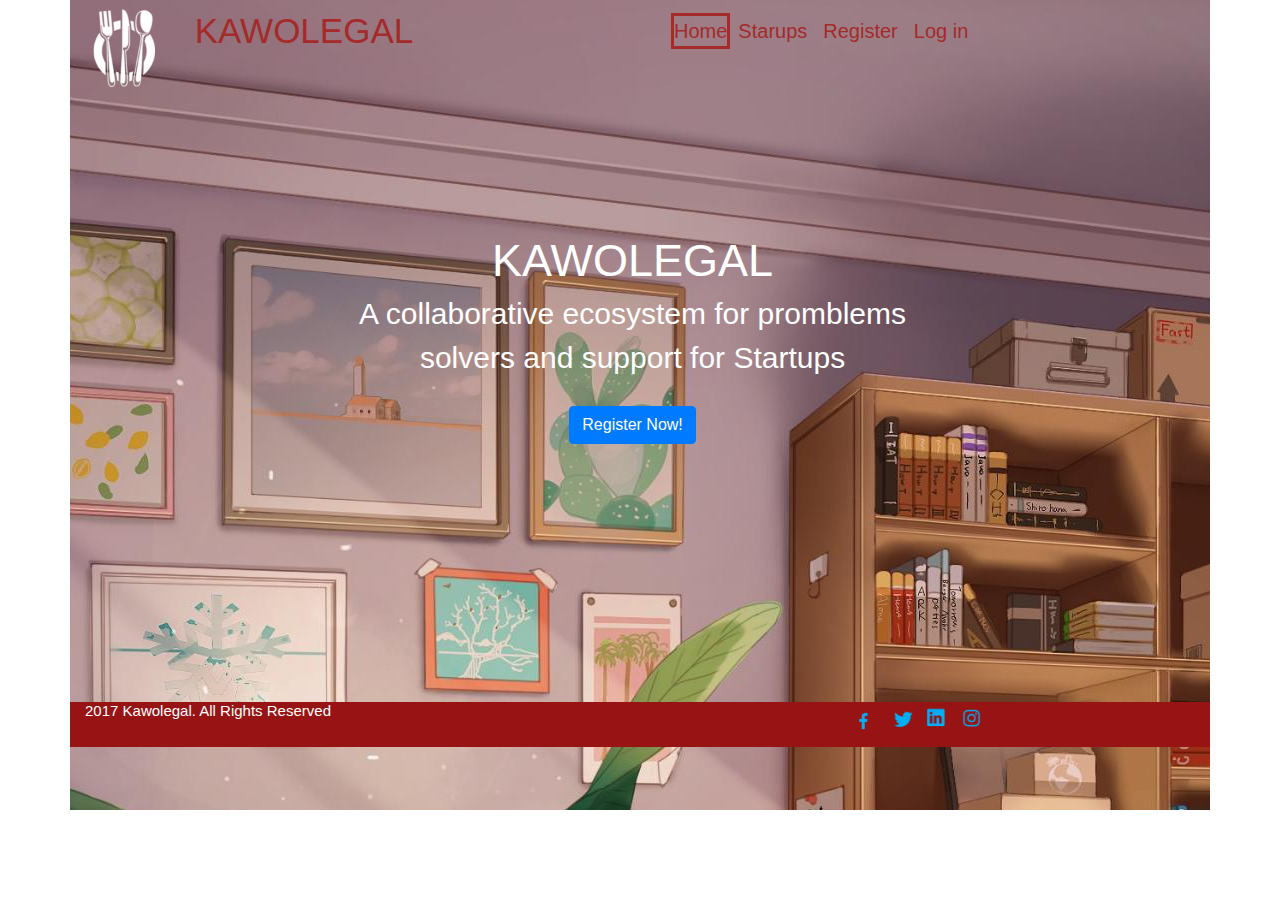
<file: index.html>
<!DOCTYPE html>
<html>
<head>
	<meta charset="utf-8">
	<title>KAWO LEGAL</title>

	<link rel="stylesheet" type="text/css" href="css/bootstrap.min.css">
	<link rel="stylesheet" type="text/css" href="index.css">

</head>
<body>

	<div class="container">
		<div class="row">
			<div class="col-md-12">

				<div class="row">

					<div class="col-md-3">
						<!-- Image and text -->
						<!-- <nav class="navbar navbar-light bg-light"> -->
 							 <a class="navbar-brand" href="#">
   							 	<img src="Images/2.png" width="100" height="100" class="d-inline-block align-top" alt="a">
   						 		KAWOLEGAL
  							</a>
						<!-- </nav> -->
					</div>

					<div class="col-md-3"></div>

					<div class="col-md-6" style="color: brown;">
						<nav class="navbar navbar-expand-lg navbar-brown bg-brown">
  							<a class="navbar-home" href="#">Home</a>
  								<button class="navbar-toggler" type="button" data-toggle="collapse" data-target="#navbarNavAltMarkup" aria-controls="navbarNavAltMarkup" aria-expanded="false" aria-label="Toggle navigation">
    							<span class="navbar-toggler-icon"></span>
  								</button>
  						<div class="collapse navbar-collapse" id="navbarNavAltMarkup">
    						<div class="navbar-nav" style="color: brown;">
      							<a class="nav-link active" href="#" style="color: brown; font-size: 20px;">Starups<span class="sr-only">(current)</span></a>
      							<a class="nav-link" href="#" style="color: brown; font-size: 20px;">Register</a>
      							<a class="nav-link" href="#" style="color: brown; font-size: 20px;">Log in</a>
   							 </div>
  						</div>
						</nav>
					</div>

				</div>

			</div>
		</div>
<!-- <p></p> -->
		<div class="row">
			<div class="col-md-12">
				<!-- <img src="Images/b.jpg" class="img" alt="b"> -->
				<div class="text-center" >
					<h3>KAWOLEGAL</h3>
					<h5>A collaborative ecosystem for promblems</h5><!-- <p></p> -->
					<h5>solvers and support for Startups</h5>
					<button type="button" class="btn btn-primary">Register Now!</button>
				</div>
			</div>
		</div>
<br><br><br><br><br><br><br><br><br><br><br><br><br><br><br><br><br><br><br><br><br><br><br><br><p></p>

		<div class="row">
			<div class="col-md-4 footer">
				<h6>2017 Kawolegal. All Rights Reserved</h6>
		</div>

		<div class="col-md-4">
		</div>
		<div class="col-md-4">
			<img src="Images/fb.png" width="40" height="40">
			<img src="Images/tw.png" width="30" height="30">
			<img src="Images/in.png" width="30" height="30">
			<img src="Images/ig.png" width="30" height="30">
		</div>
			</div>
	</div>	

		 
	




	<script type="text/javascript" src="js/jquery-3.6.0.min.js"></script>
	<script type="text/javascript" src="js/bootstrap.min.js"></script>
</body>
</html>
</file>
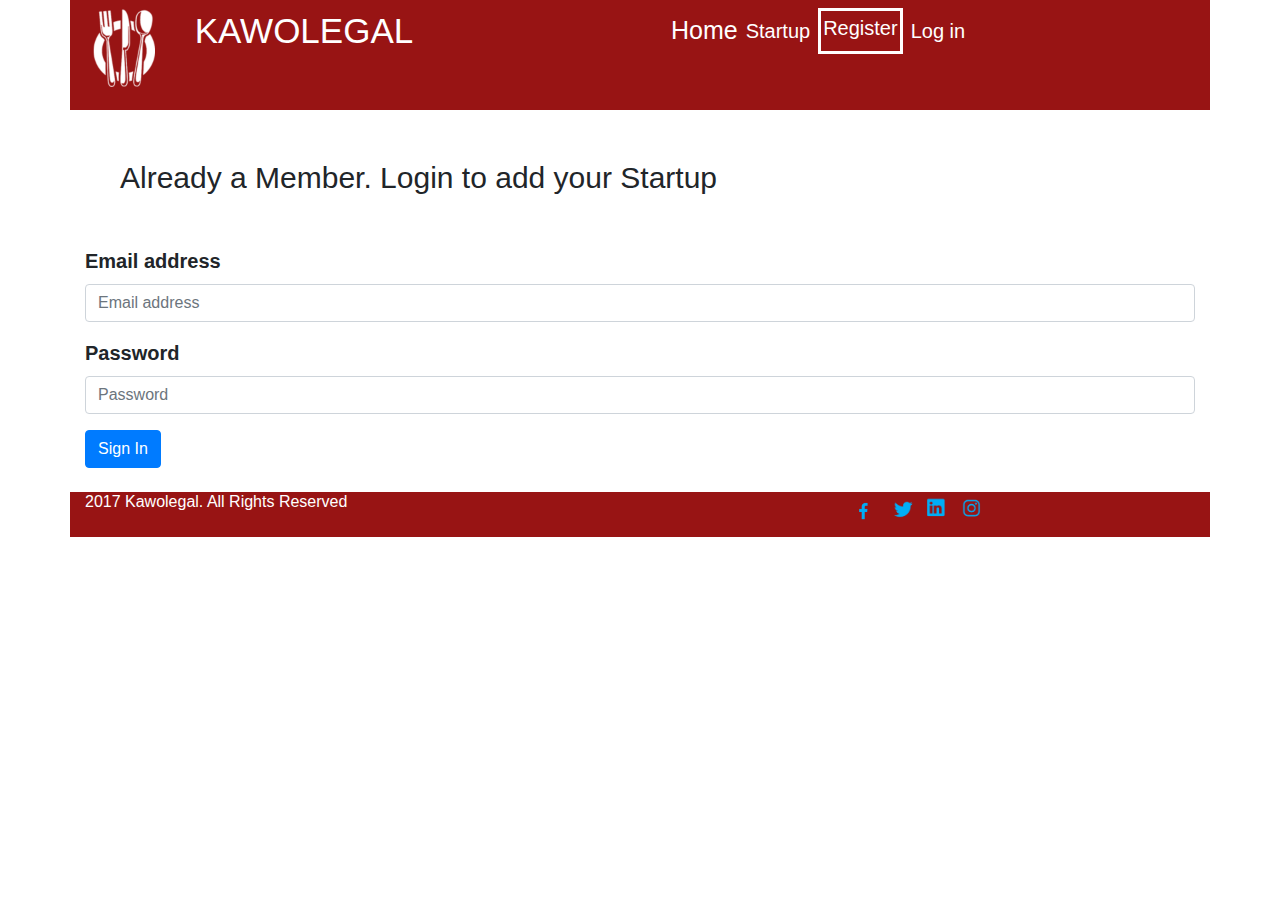
<file: login.html>
<!DOCTYPE html>
<html>
<head>
	<meta charset="utf-8">
	<title>LOG IN</title>

	<link rel="stylesheet" type="text/css" href="css/bootstrap.min.css">
	<link rel="stylesheet" type="text/css" href="login.css">

</head>
<body>


	<div class="container">
		<div class="row">
			<div class="col-md-12">
				
				<div class="row">

					<div class="col-md-3">
 							 <a class="navbar-brand" href="#">
   							 	<img src="Images/2.png" width="100" height="100" class="d-inline-block align-top" alt="a">
   						 		KAWOLEGAL
  							</a>
						<!-- </nav> -->
					</div>

					<div class="col-md-3"></div>

					<div class="col-md-6" style="color: white;">
						<nav class="navbar navbar-expand-lg navbar-brown bg-brown">
  							<a class="navbar-home" href="#">Home</a>
  								<button class="navbar-toggler" type="button" data-toggle="collapse" data-target="#navbarNavAltMarkup" aria-controls="navbarNavAltMarkup" aria-expanded="false" aria-label="Toggle navigation">
    							<span class="navbar-toggler-icon"></span>
  								</button>
  						<div class="collapse navbar-collapse" id="navbarNavAltMarkup">
    						<div class="navbar-nav" style="color: brown;">
      							<a class="nav-link" href="#" style="color: white; font-size: 20px;">Startup</a>
      							<a class="nav-startup active" href="#" style="color: white; font-size: 20px; border: solid; border-color: white; padding: 2px;">Register<span class="sr-only">(current)</span></a>
      							<a class="nav-link" href="#" style="color: white; font-size: 20px;">Log in</a>
   							 </div>
  						</div>
						</nav>
					</div>

				</div>

			</div>
	
		</div>

		<div class="row">
			<h5>Already a Member. Login to add your Startup</h5>
		</div>

		<form>
  			<div class="form-group">
  			  <label for="formGroupExampleInput"> <b>Email address</b> </label>
  				  <input type="text" class="form-control" id="formGroupExampleInput" placeholder="Email address">
 			 </div>
 			 <div class="form-group">
 			   <label for="formGroupExampleInput2"> <b>Password</b> </label>
  				  <input type="text" class="form-control" id="formGroupExampleInput2" placeholder="Password">
  			</div>
  			<button type="button" class="btn btn-primary">Sign In</button>
  		</form><br>

  		<div class="row">
			<div class="col-md-4 footer">
				<h6>2017 Kawolegal. All Rights Reserved</h6>
			</div>

			<div class="col-md-4 footer"></div>

			<div class="col-md-4 footer">
				<img src="Images/fb.png" width="40" height="40">
				<img src="Images/tw.png" width="30" height="30">
				<img src="Images/in.png" width="30" height="30">
				<img src="Images/ig.png" width="30" height="30">
			</div>
		</div>
	</div>


	<script type="text/javascript" src="js/jquery-3.6.0.min.js"></script>
	<script type="text/javascript" src="js/bootstrap.min.js"></script>


</body>
</html>
</file>
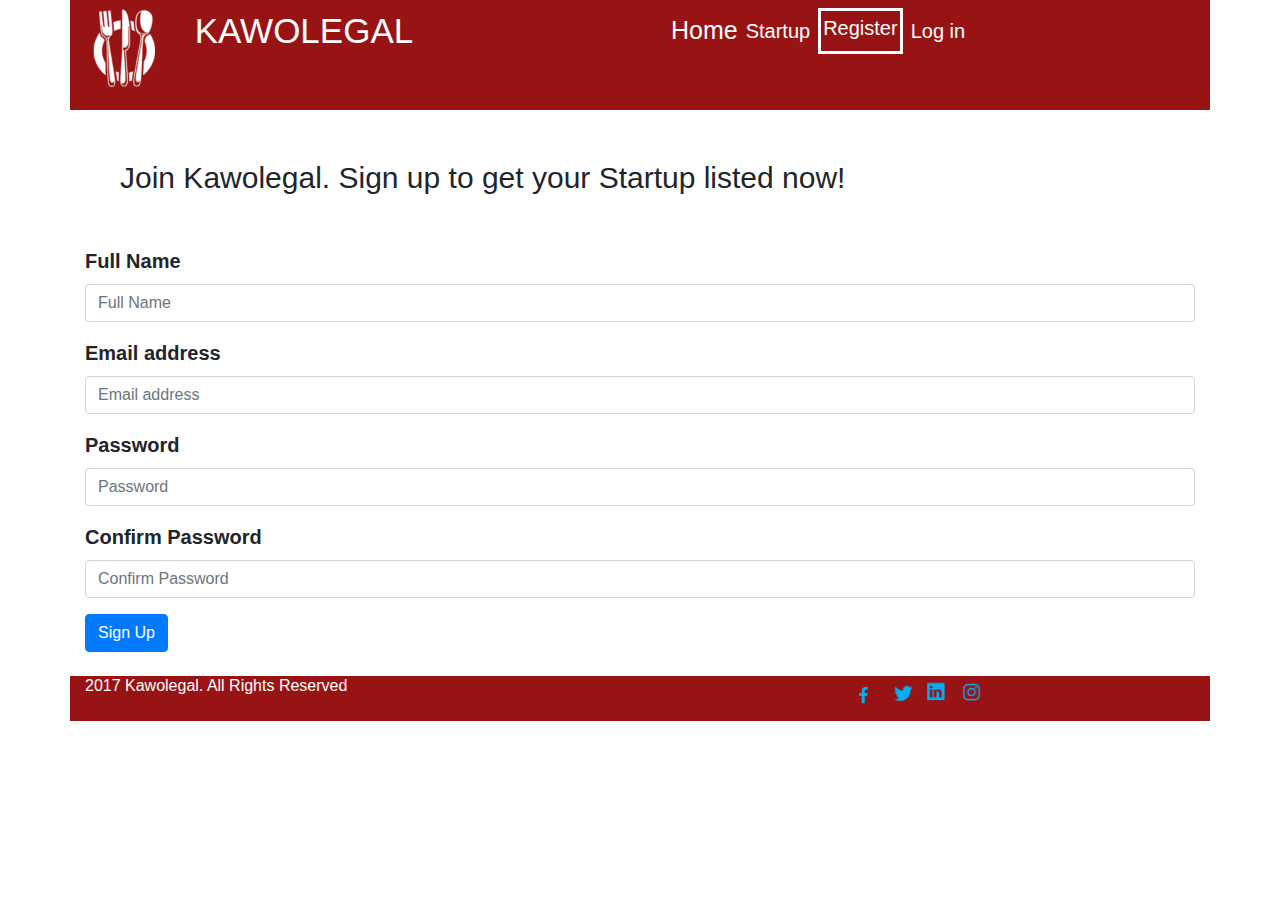
<file: registerpage.html>
<!DOCTYPE html>
<html>
<head>
	<meta charset="utf-8">
	<title>Register Page</title>

	<link rel="stylesheet" type="text/css" href="css/bootstrap.min.css">
	<link rel="stylesheet" type="text/css" href="registerpage.css">

</head>
<body>

	<div class="container">
		<div class="row">
			<div class="col-md-12">
				
				<div class="row">

					<div class="col-md-3">
 							 <a class="navbar-brand" href="#">
   							 	<img src="Images/2.png" width="100" height="100" class="d-inline-block align-top" alt="a">
   						 		KAWOLEGAL
  							</a>
						<!-- </nav> -->
					</div>

					<div class="col-md-3"></div>

					<div class="col-md-6" style="color: white;">
						<nav class="navbar navbar-expand-lg navbar-brown bg-brown">
  							<a class="navbar-home" href="#">Home</a>
  								<button class="navbar-toggler" type="button" data-toggle="collapse" data-target="#navbarNavAltMarkup" aria-controls="navbarNavAltMarkup" aria-expanded="false" aria-label="Toggle navigation">
    							<span class="navbar-toggler-icon"></span>
  								</button>
  						<div class="collapse navbar-collapse" id="navbarNavAltMarkup">
    						<div class="navbar-nav" style="color: brown;">
      							<a class="nav-link" href="#" style="color: white; font-size: 20px;">Startup</a>
      							<a class="nav-startup active" href="#" style="color: white; font-size: 20px; border: solid; border-color: white; padding: 2px;">Register<span class="sr-only">(current)</span></a>
      							<a class="nav-link" href="#" style="color: white; font-size: 20px;">Log in</a>
   							 </div>
  						</div>
						</nav>
					</div>

				</div>

			</div>
		</div>

		<div class="row">
			<h5>Join Kawolegal. Sign up to get your Startup listed now!</h5>
		</div>

		<form>
  			<div class="form-group">
  			  <label for="formGroupExampleInput"> <b>Full Name</b> </label>
  				  <input type="text" class="form-control" id="formGroupExampleInput" placeholder="Full Name">
 			 </div>
 			 <div class="form-group">
 			   <label for="formGroupExampleInput2"> <b>Email address</b> </label>
  				  <input type="text" class="form-control" id="formGroupExampleInput2" placeholder="Email address">
  			</div>

  			<div class="form-group">
 			   <label for="formGroupExampleInput2"> <b>Password</b></label>
  				  <input type="text" class="form-control" id="formGroupExampleInput2" placeholder="Password">
  			</div>

  			<div class="form-group">
 			   <label for="formGroupExampleInput2"> <b>Confirm Password</b> </label>
  				  <input type="text" class="form-control" id="formGroupExampleInput2" placeholder="Confirm Password">
  			</div>
  			<button type="button" class="btn btn-primary">Sign Up</button>
	</form><br>

		<div class="row">
			<div class="col-md-4 footer">
				<h6>2017 Kawolegal. All Rights Reserved</h6>
			</div>

			<div class="col-md-4 footer"></div>

			<div class="col-md-4 footer">
				<img src="Images/fb.png" width="40" height="40">
				<img src="Images/tw.png" width="30" height="30">
				<img src="Images/in.png" width="30" height="30">
				<img src="Images/ig.png" width="30" height="30">
			</div>
		</div>

	</div>


	<script type="text/javascript" src="js/jquery-3.6.0.min.js"></script>
	<script type="text/javascript" src="js/bootstrap.min.js"></script>

</body>
</html>
</file>
<file: index.css>
.img {
	width: 100%;
	height: 70vh;
	opacity: 0.5;
}

.text-center {
	position: absolute;
	top: 120px;
	right: 300px;
	margin: 2px;
	padding: 2px;
	font-size: 50px;
	color: white;
}

.footer {
	background-color: #981414;
	width: 100%;
}

h5 {
	color: white;
	font-size: 30px;
}

h6 {
	color: white;
	font-size: 15px;
}

h3 {
	color: white;
	font-size: 45px;
	font-family: Arial;
}


.col-md-4 {
	background-color: #981414;
	color: #981414;
	width: 100%;
	height: 5vh;
} 


.container {
	background-image: url(Images/c.jpg);
	height: 90vh;
	width: 100%;
	/*opacity: 0.5;*/
}

.navbar-home {
	color: brown; 
	font-size: 20px;
	border: solid;
	border-color: brown;
	padding: ;
}

.navbar-brand {
	color: brown;
	font-size: 35px;
}
</file>
<file: login.css>
.navbar-brand {
	color: white;
	font-size: 35px;
}

.navbar-home {
	color: white;
	font-size: 25px;
}

.col-md-12 {
	background-color: #981414;
}

.navbar-brand {
	color: white;
}

label {
	font-size: 20px;
	
}

h5 {
	font-size: 30px;
	margin: 50px;
}

.footer {
	background-color: #981414;
	color: #981414;
	width: 100%;
	height: 5vh;
	color: white;
}
</file>
<file: registerpage.css>
.col-md-12 {
	background-color: #981414;
}

.navbar-home {
	color: white;
	font-size: 25px;
}


.footer {
	background-color: #981414;
	color: #981414;
	width: 100%;
	height: 5vh;
	color: white;
}

.navbar-brand {
	color: white;
	font-size: 35px;
}

h5 {
	font-size: 30px;
	margin: 50px;
}

label {
	font-size: 20px;
	
}
</file>
